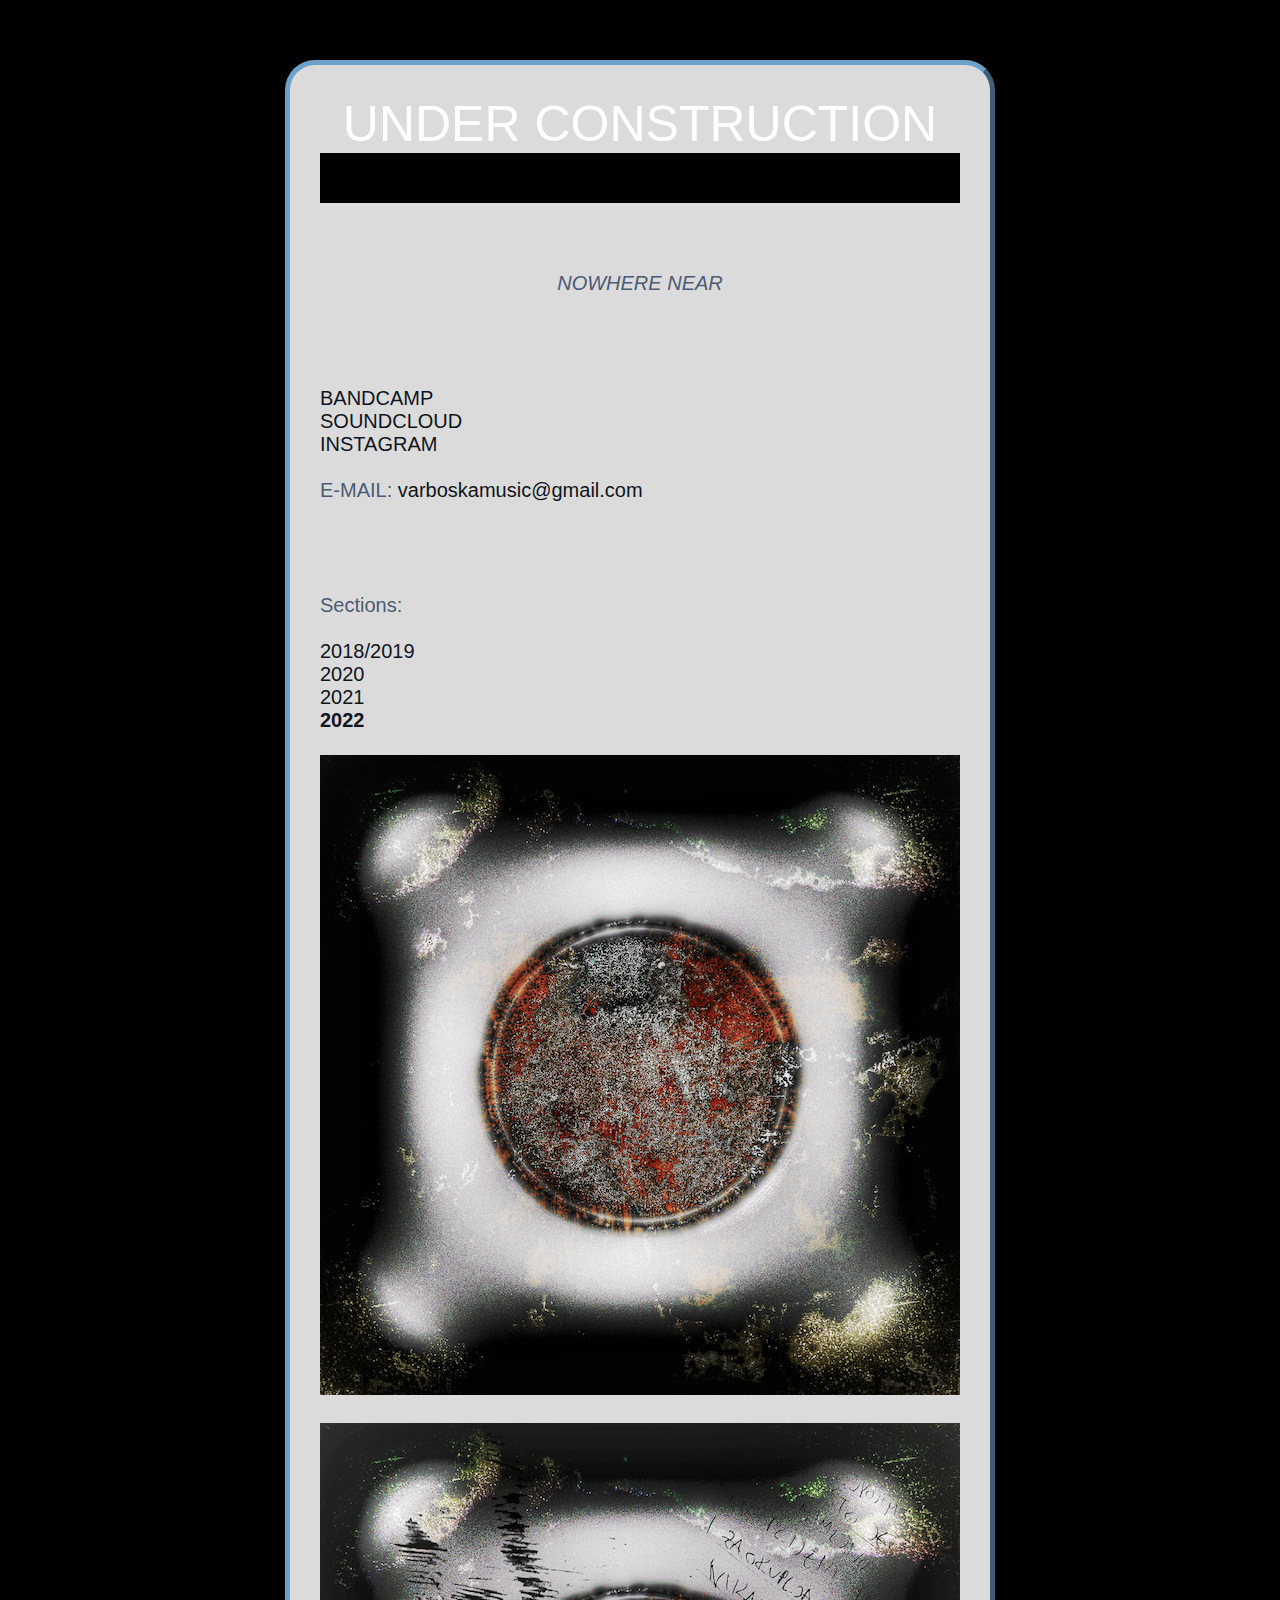
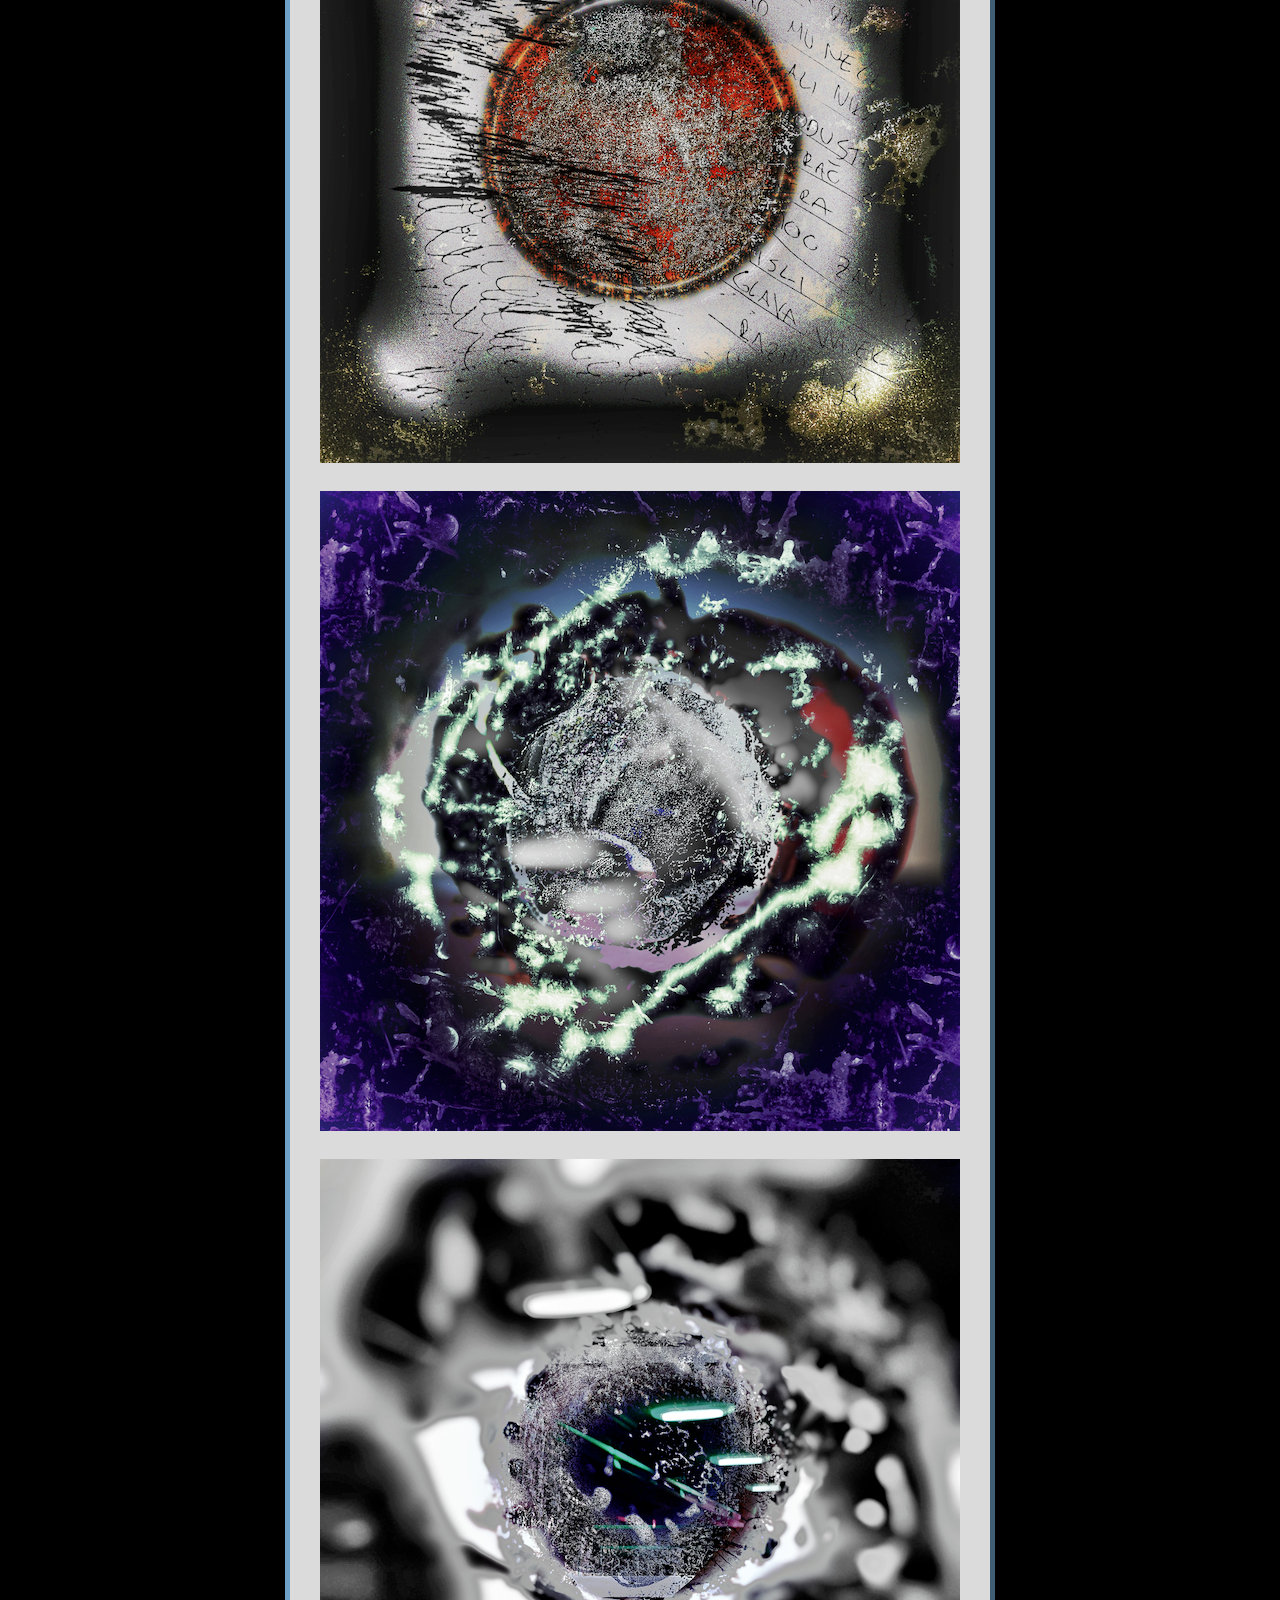
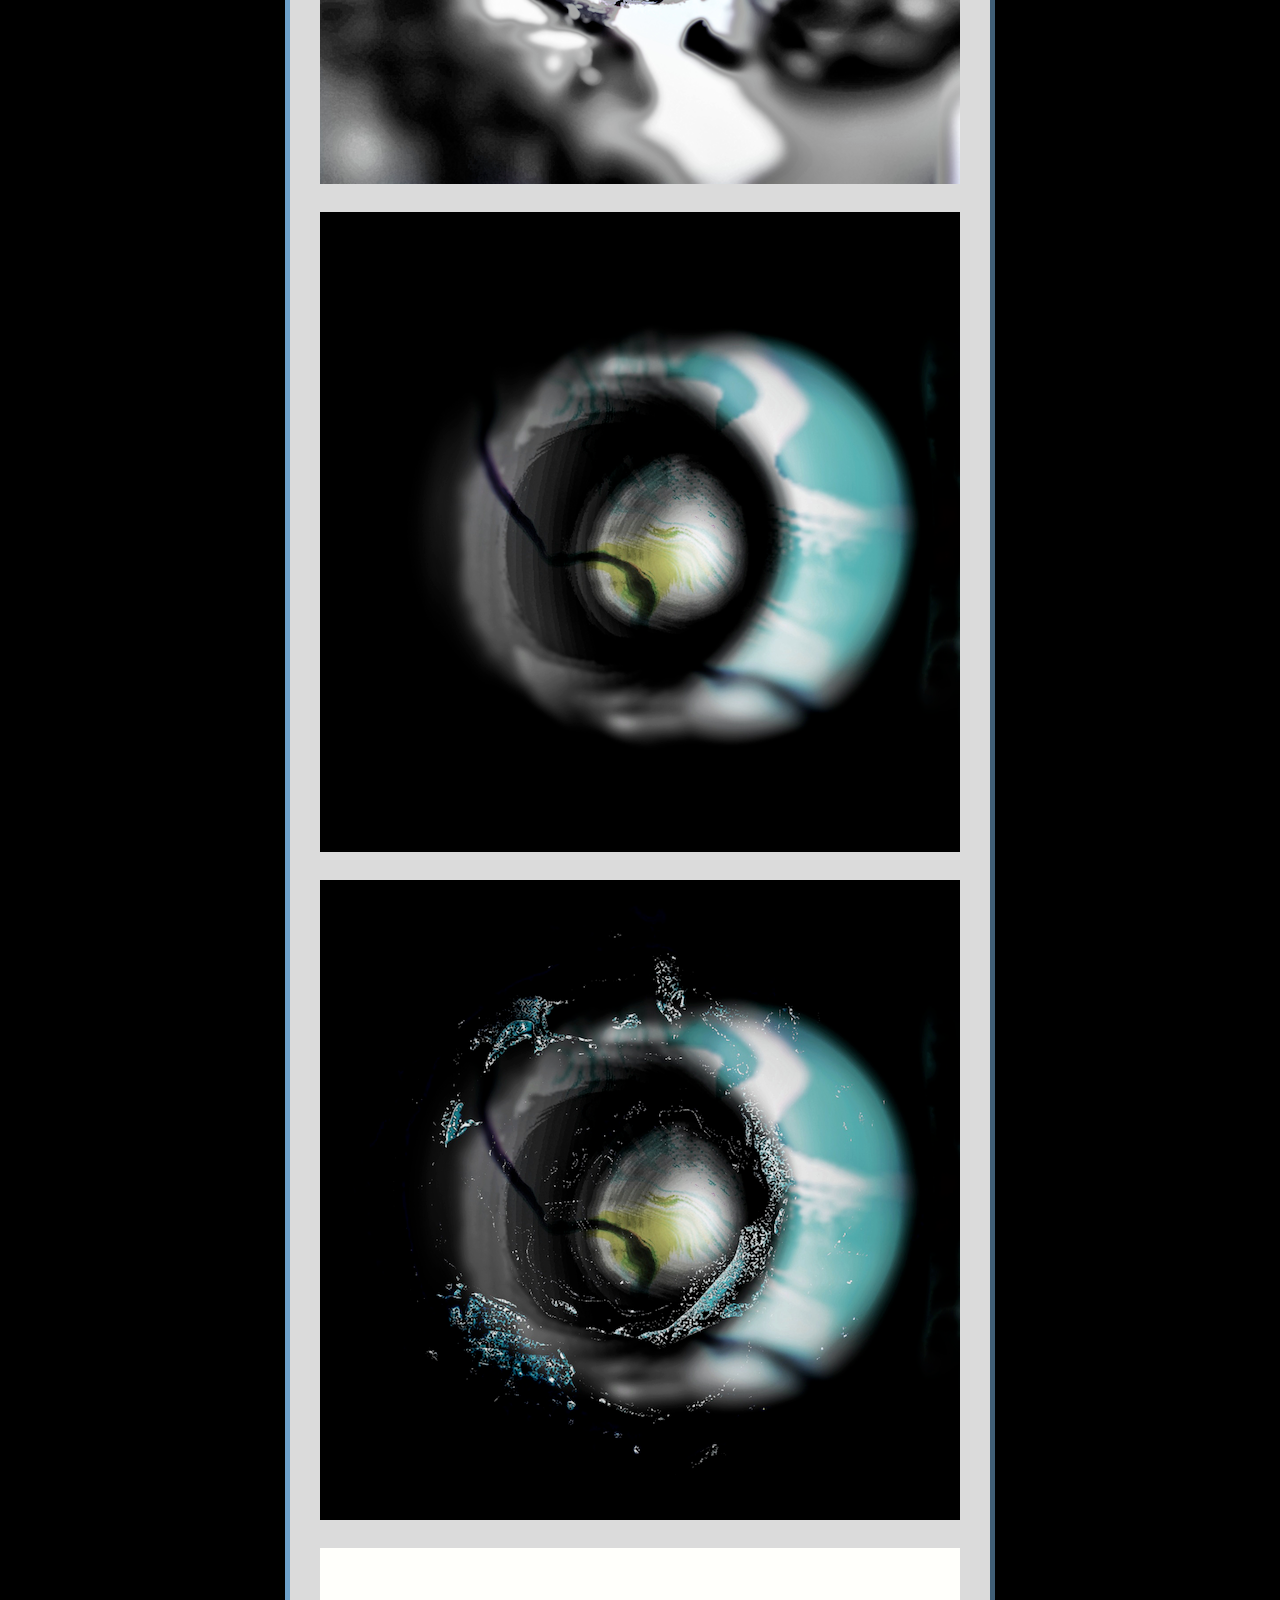
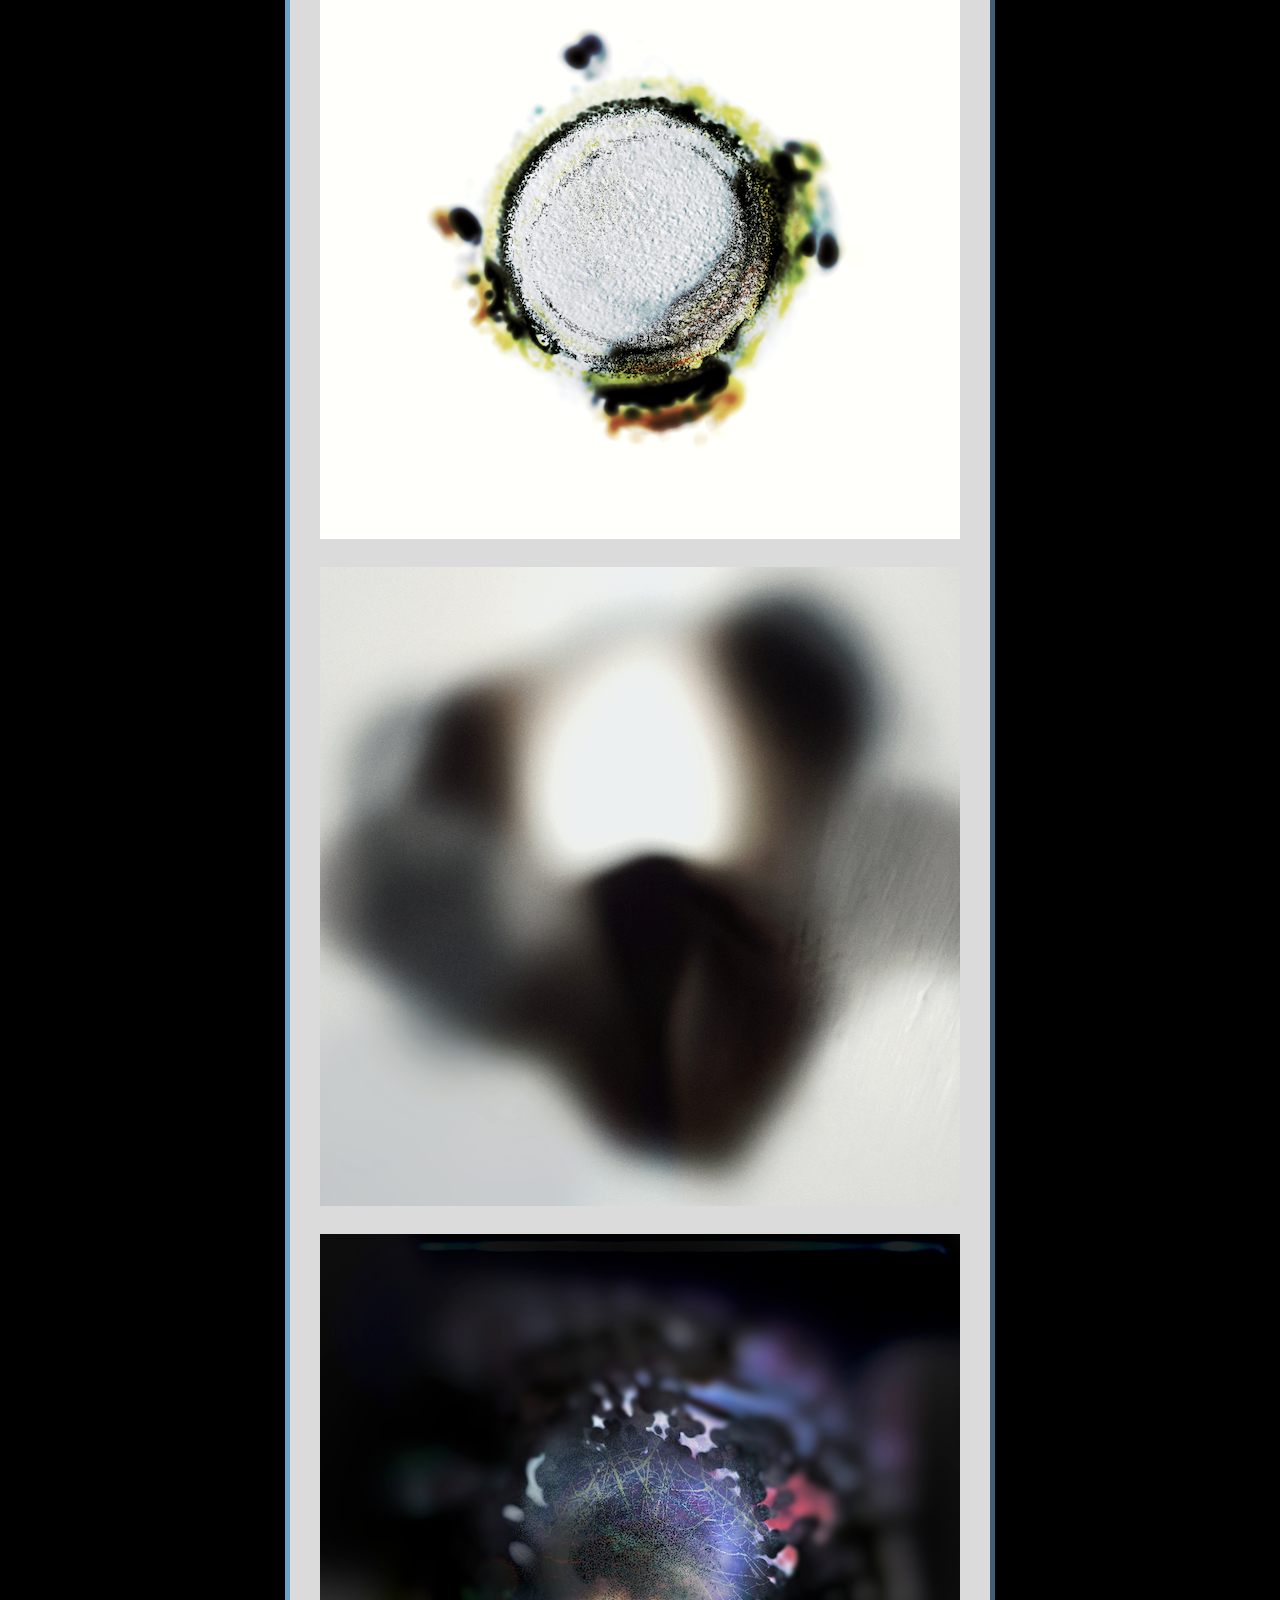
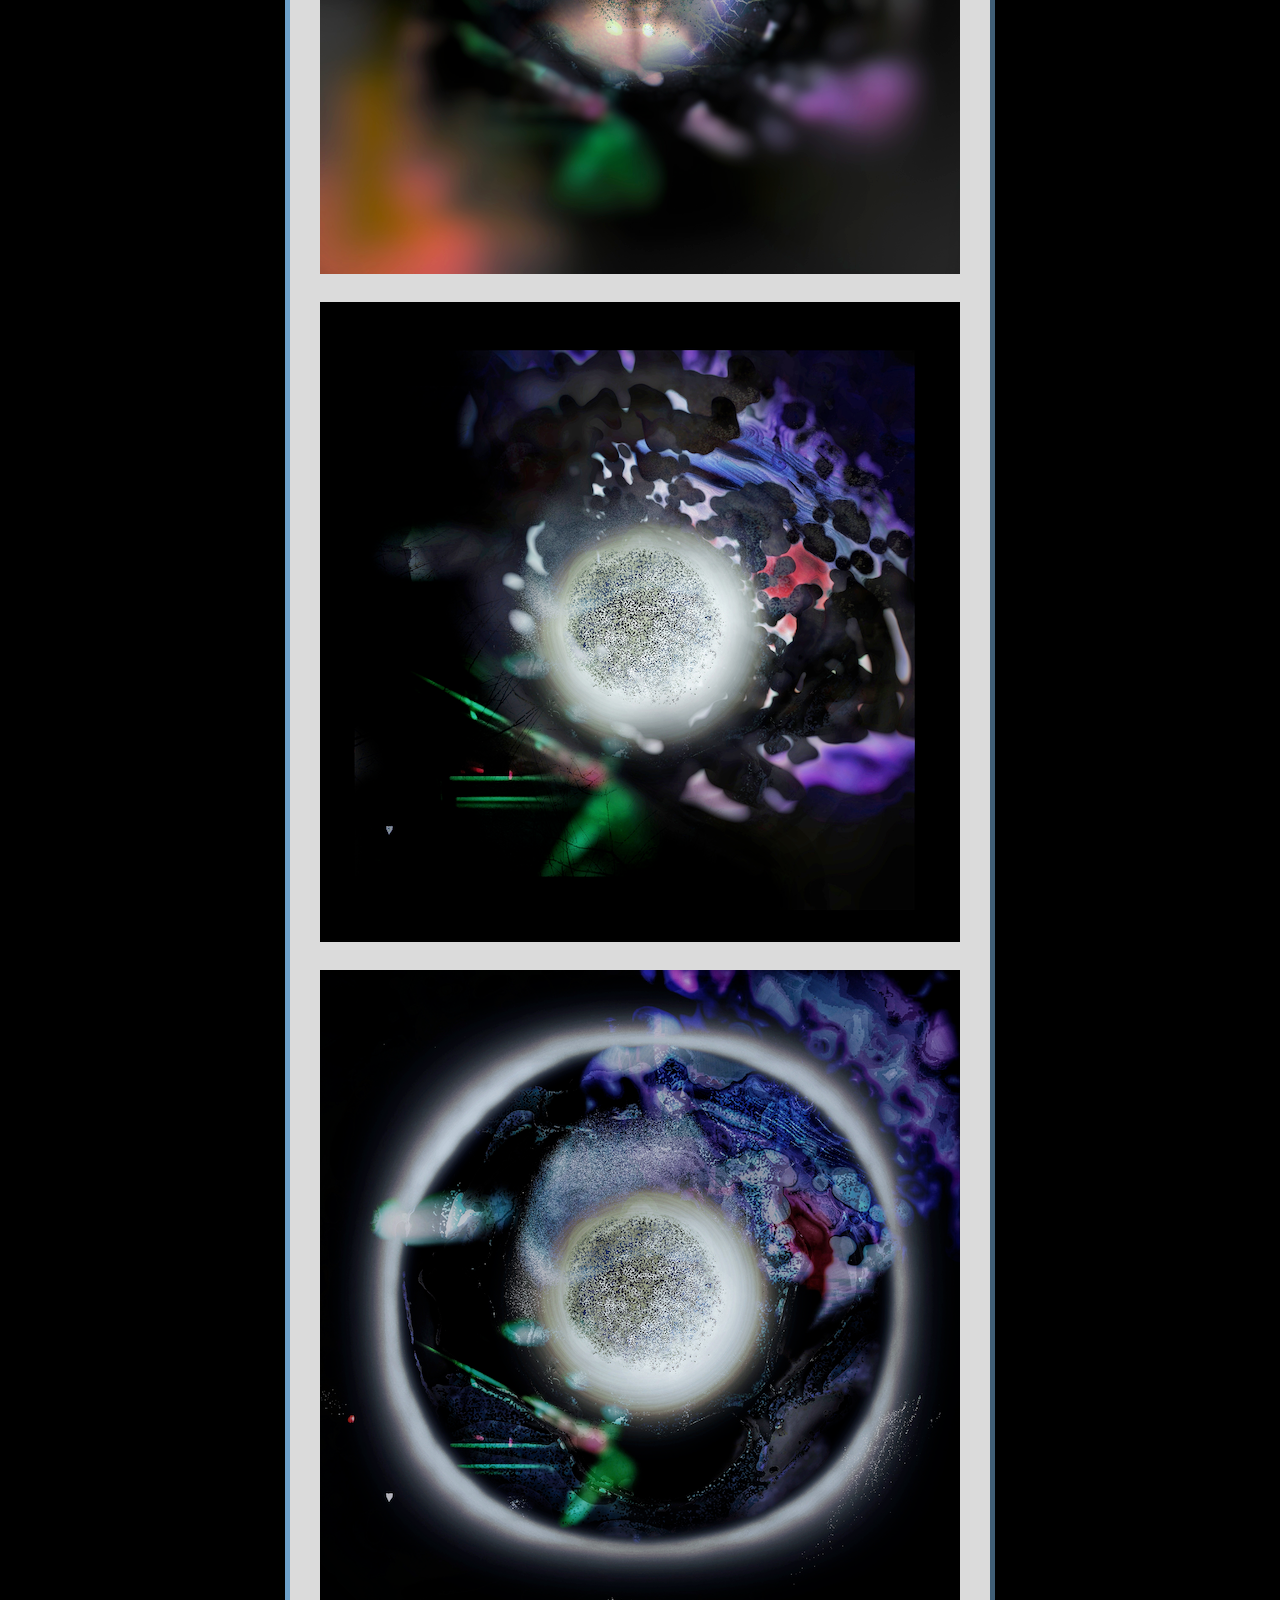
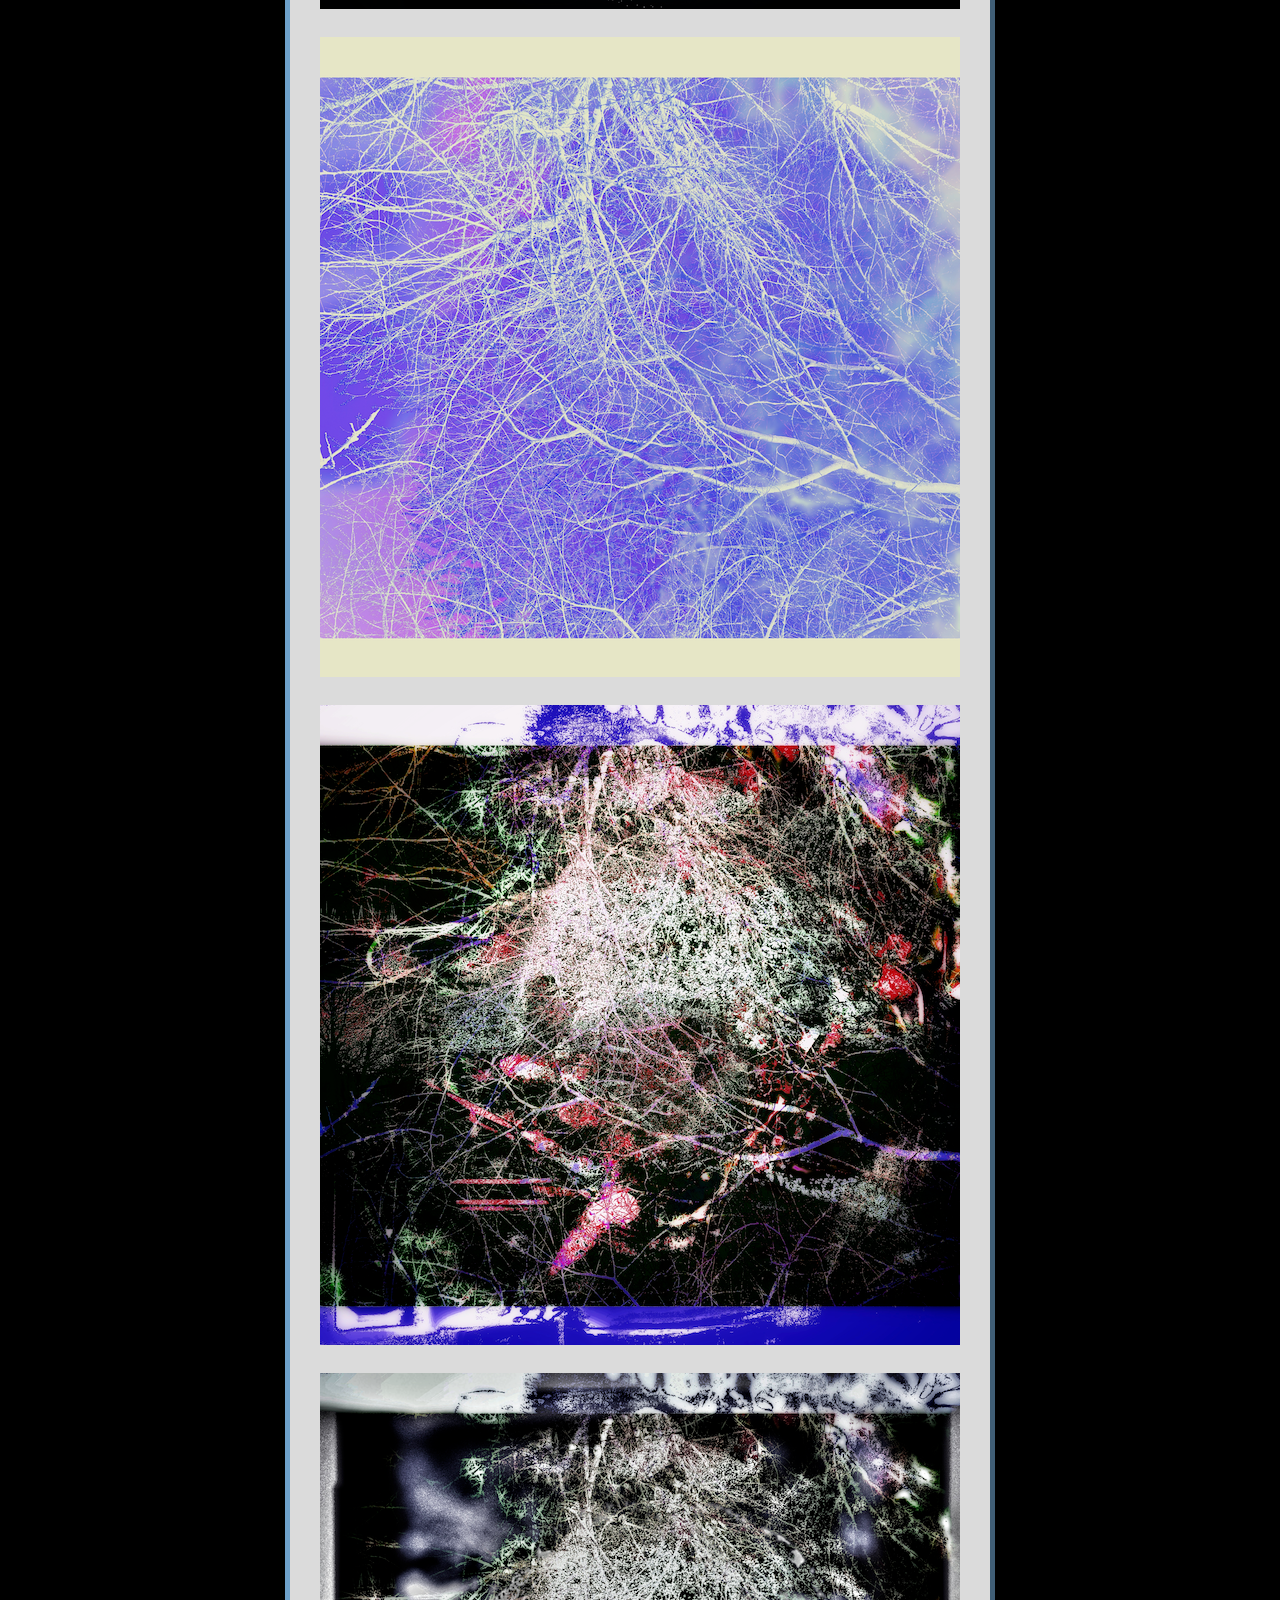
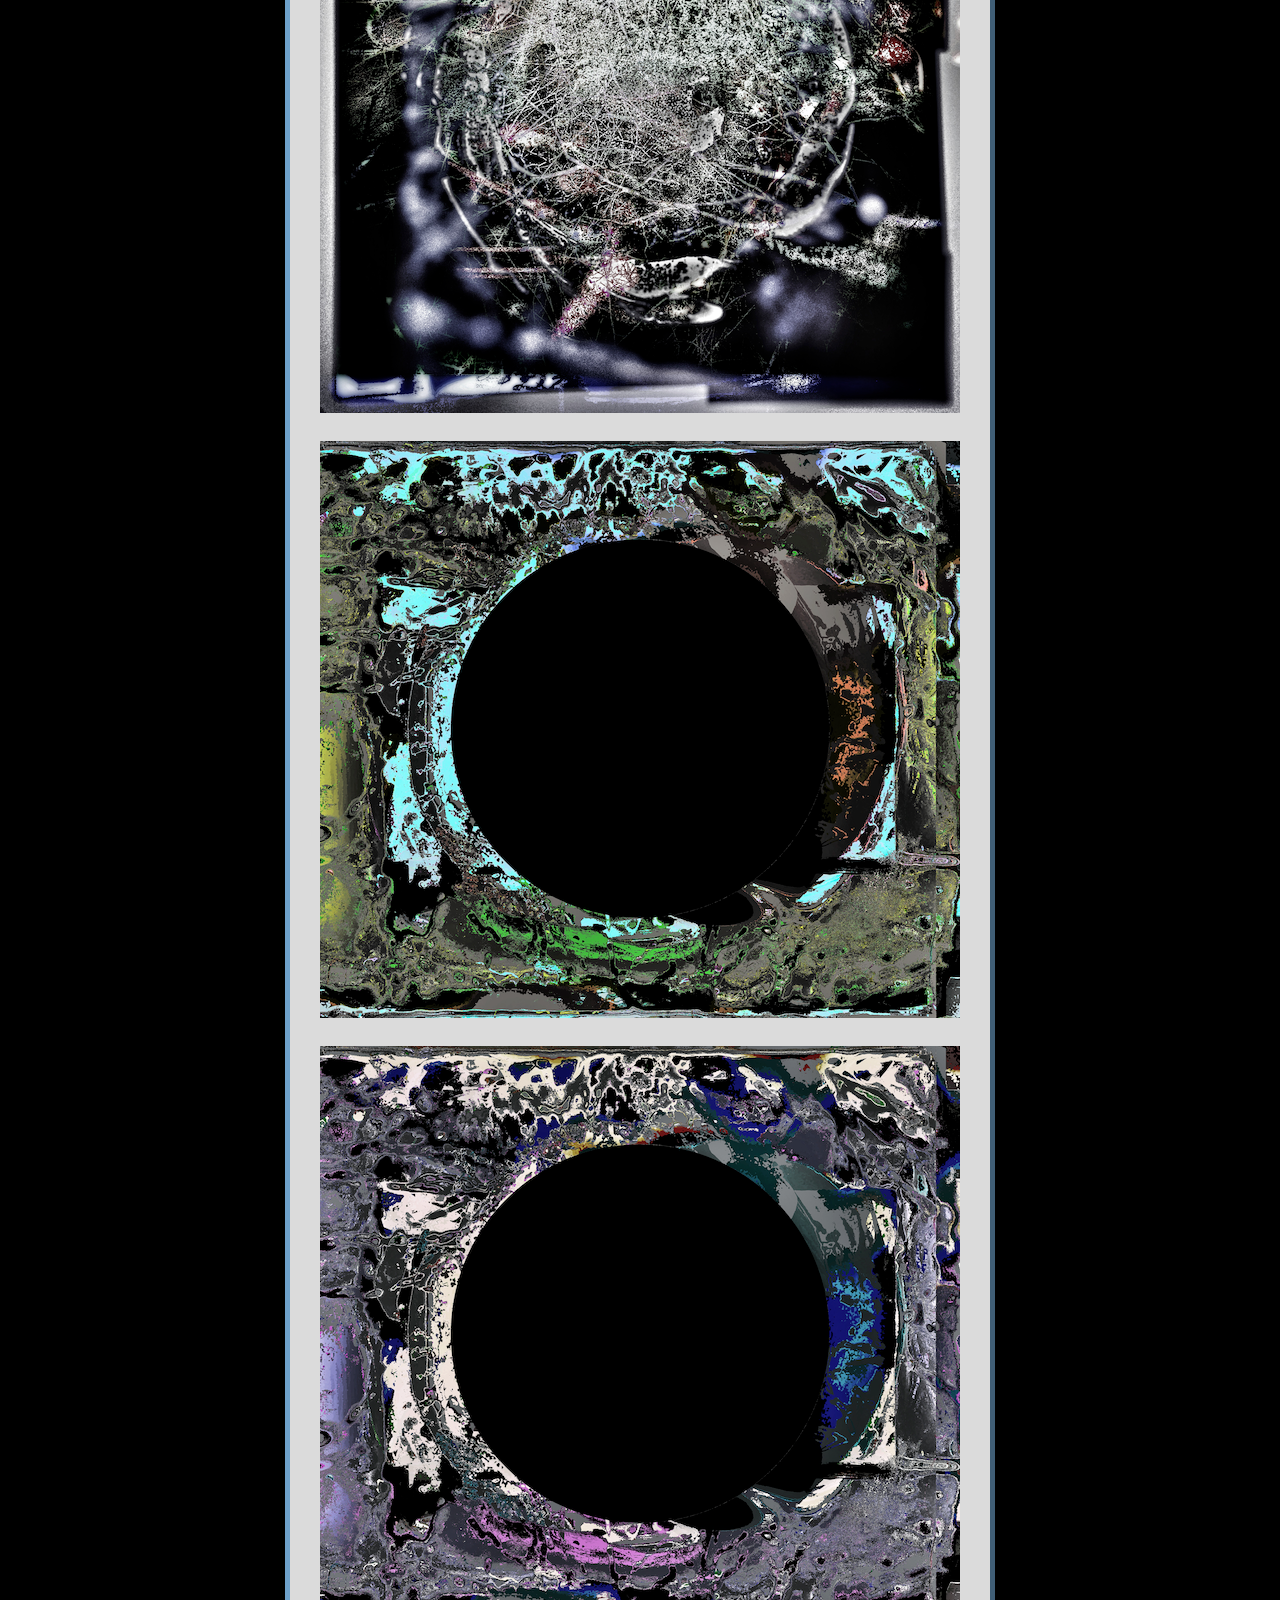
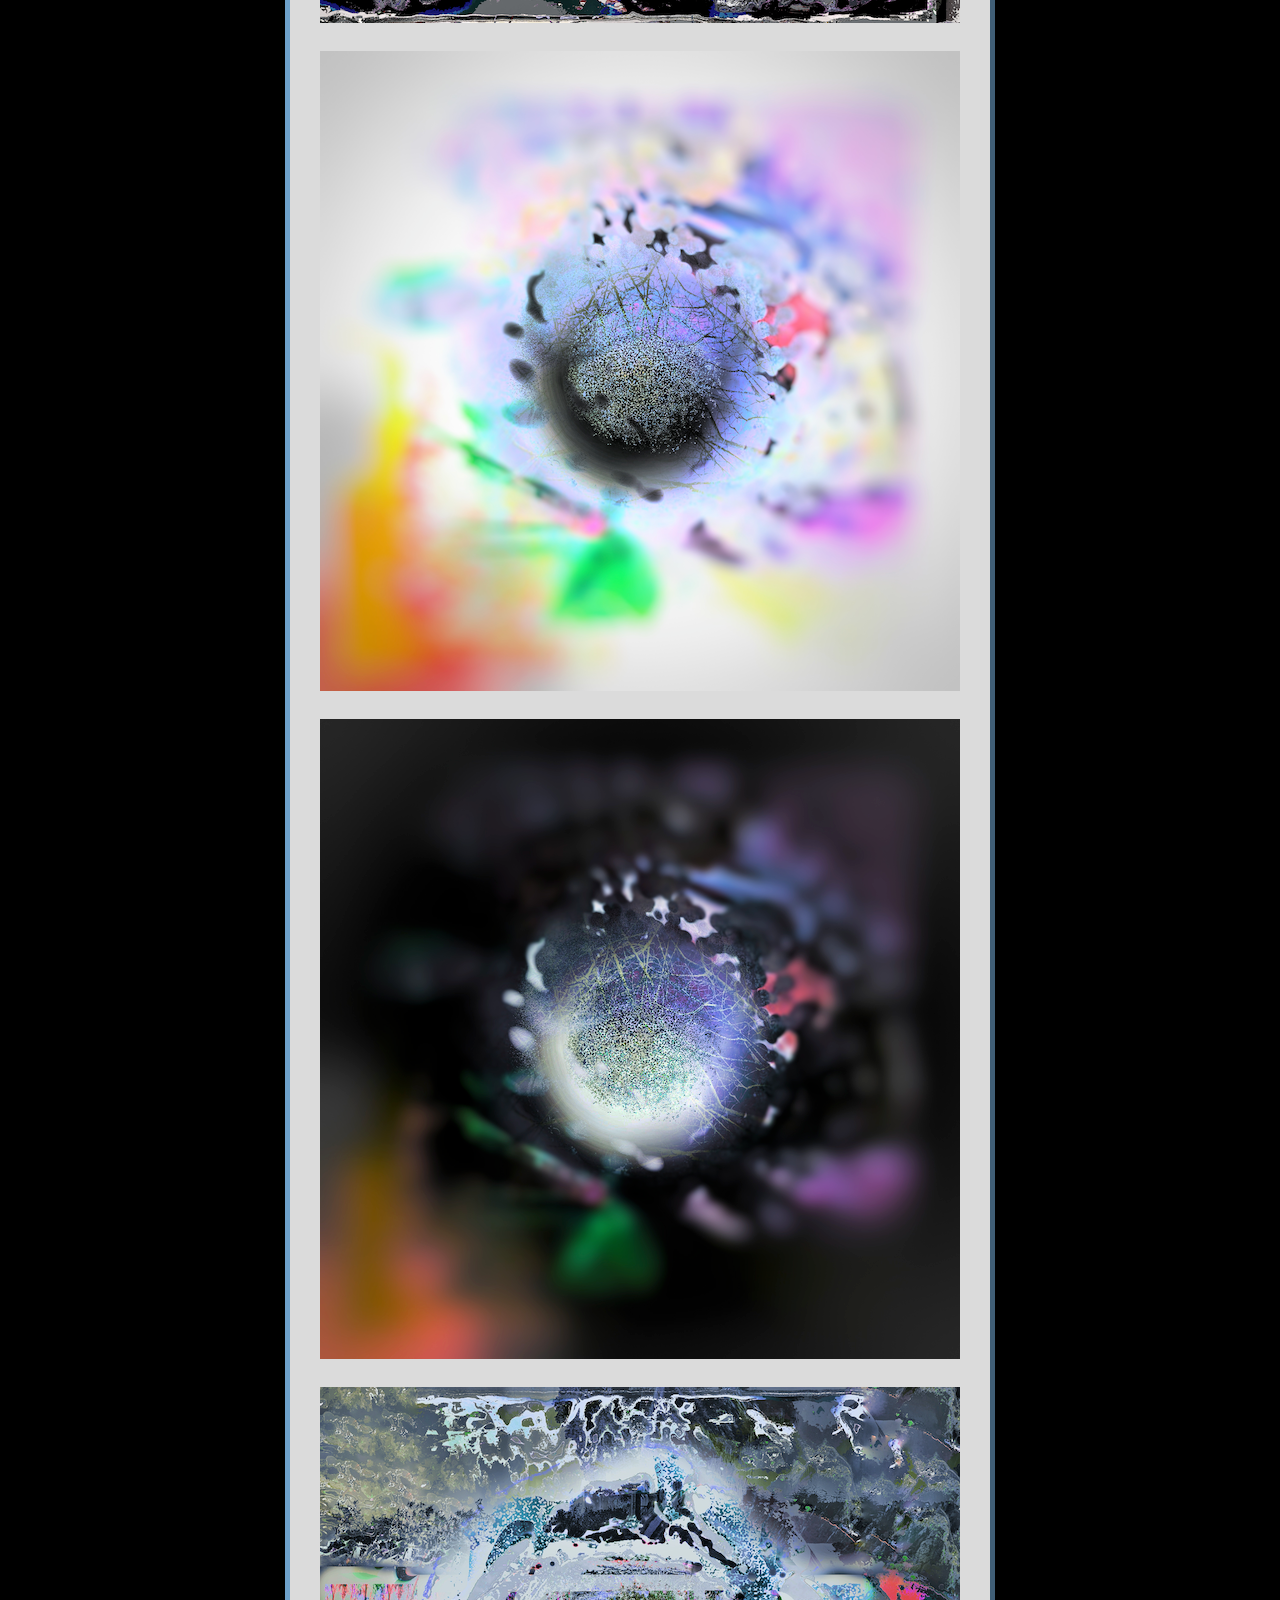
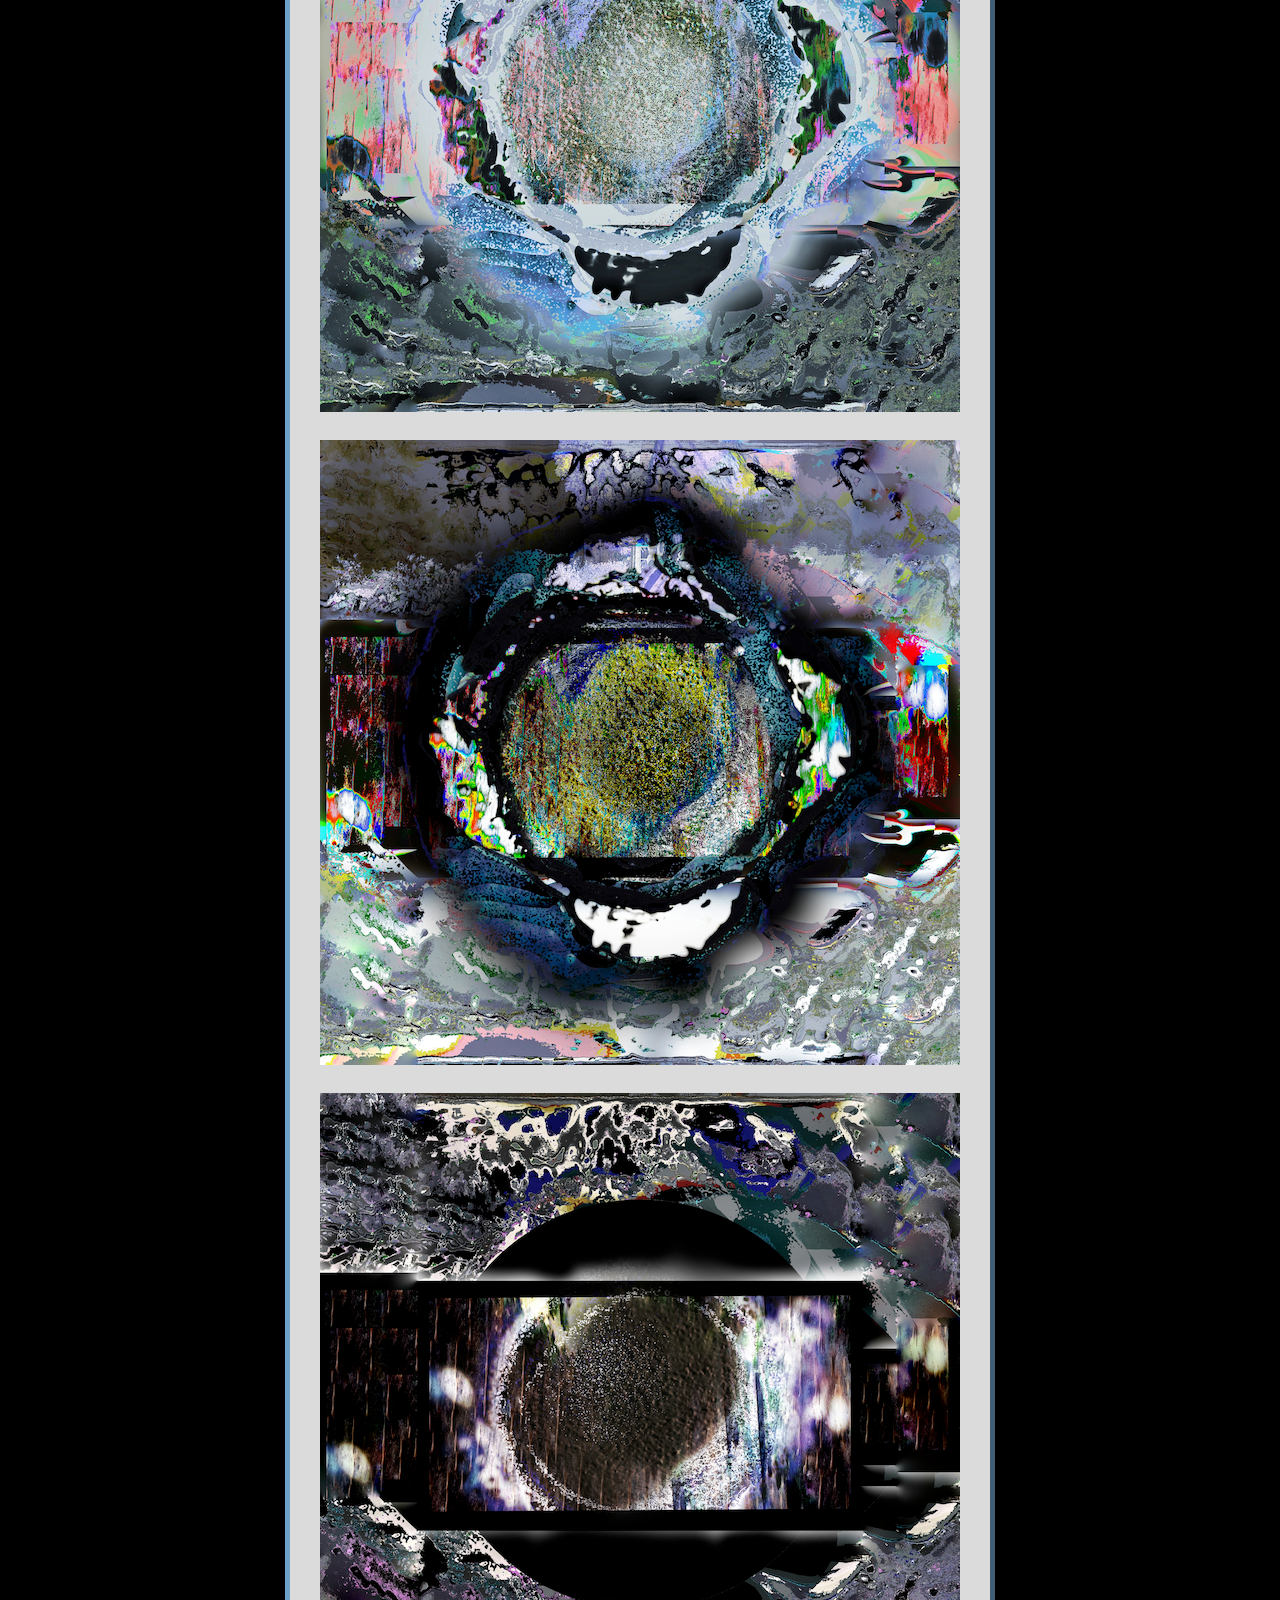
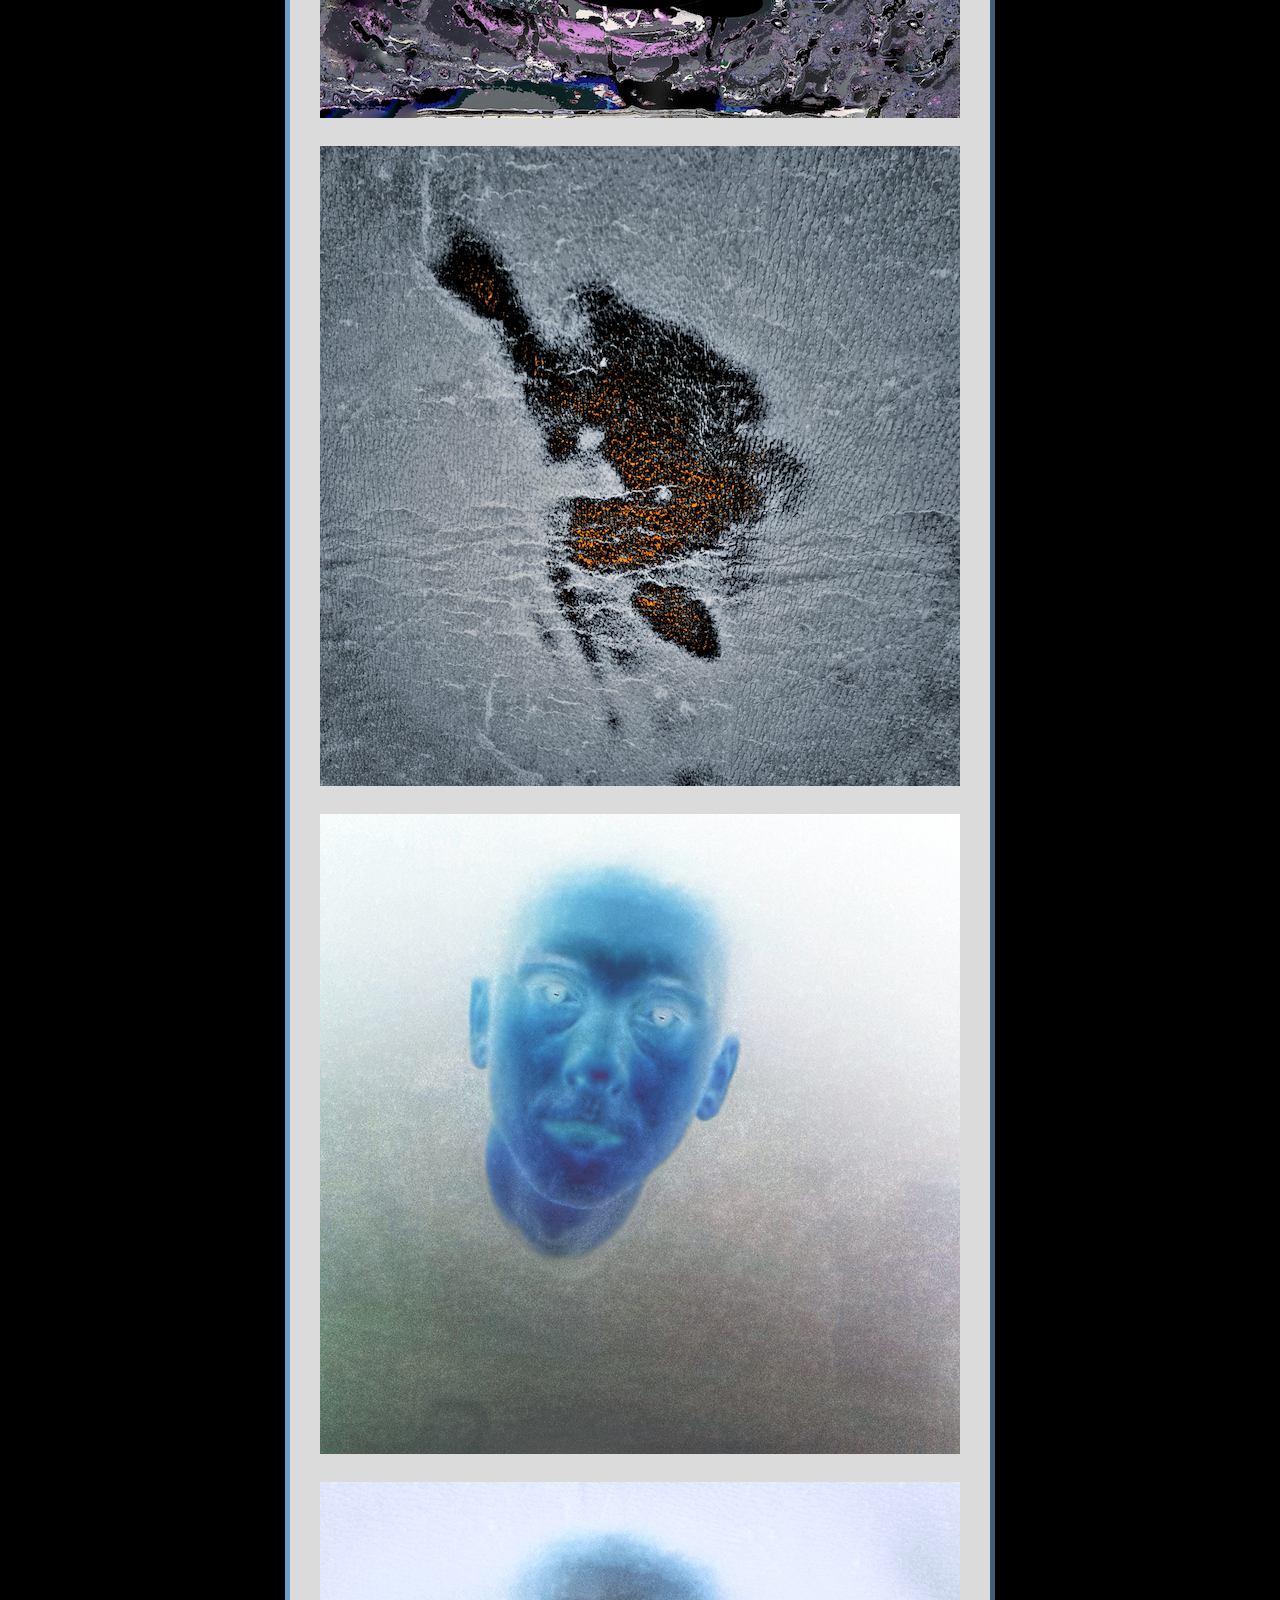
<file: batch4.html>
<!DOCTYPE html>
<html>
    
<head>
    
    <title>www.varboska.com</title>
    <meta http-equiv="Content-Type" content="text/html; charset=utf-8" />
    <link rel="stylesheet" type="text/css" href="css/stylesheet.css" />
    <style type="text/css">
    </style>
</head>



   

    <body>

        <div id="container">


            <p align ="center" style="font-size: 50px; font-family: Verdana, Geneva, Tahoma, sans-serif; color: rgb(255, 255, 255);">UNDER CONSTRUCTION</p>
            <div class="banner">
                <div class="line"></div>
                
            </div>
            <script src="script.js"></script>
            <p>&nbsp;</p>
            <p>&nbsp;</p>
            <!-- <a href="index.html"><img src="" border="0"  /></a> use this to insert banner -->
            <p>&nbsp;</p>
            <p align="center" class="style2"><i>NOWHERE NEAR</i></p>
            <p>&nbsp;</p>
            <p>&nbsp;</p>
            <p>&nbsp;</p>
            <p>&nbsp;</p>


            <p align="left" class="style2"><a href="http://varboska.bandcamp.com" target="_blank">BANDCAMP</a><br />
                <a href="https://www.soundcloud.com/varboska" target="_blank">SOUNDCLOUD</a><br />
                </a><a href="http://www.instagram.com/varboska" target="_blank">INSTAGRAM</a><br />
                <br />
            <p align="left"> E-MAIL: <a href="mailto:varboskamusic@gmail.com"> varboskamusic@gmail.com </a><br />
            <p>&nbsp;</p>
            <p>&nbsp;</p>
            <p>&nbsp;</p>
            <p>&nbsp;</p>

            <span class="style2">Sections:<br />
                <p>&nbsp;</p>
               </i>
               
                <a href="index.html">2018/2019</a><br />
                <a href="batch2.html">2020</a><br />
                <a href="batch3.html">2021</a><br />
                <a href="batch4.html"><b>2022</b></a><br />
        
               </i>
                </span>
                <p>&nbsp;</p>



            <div id="images">
                <p><a href="images/batch 4/2022 - 1.png" target="_blank"><img src="images/batch 4/2022 - 1.png"
                            border="0" /></a></p>
                </p>
            </div>
            <p>&nbsp;</p>
            <div id="images">
                <p><a href="images/batch 4/2022 - 2.png" target="_blank"><img src="images/batch 4/2022 - 2.png" border="0" /></a>
                </p>
            </div>
            <p>&nbsp;</p>
            <div id="images">
                <p><a href="images/batch 4/2022 - 3.png" target="_blank"><img src="images/batch 4/2022 - 3.png"
                            border="0" /></a></p>
            </div>
            <p>&nbsp;</p>
            <div id="images">
                <p><a href="images/batch 4/2022 - 4.png" target="_blank"><img
                            src="images/batch 4/2022 - 4.png" border="0" /></a></p>
            </div>
            <p>&nbsp;</p>
            <div id="images">
                <p><a href="images/batch 4/2022 - 5.png" target="_blank"><img
                            src="images/batch 4/2022 - 5.png" border="0" /></a></p>
            </div>
            <p>&nbsp;</p>
            <div id="images">
                <p><a href="images/batch 4/2022 - 6.png" target="_blank"><img
                            src="images/batch 4/2022 - 6.png" border="0" /></a></p>
            </div>
            <p>&nbsp;</p>
            <div id="images">
                <p><a href="images/batch 4/2022 - 7.png" target="_blank"><img src="images/batch 4/2022 - 7.png"
                            border="0" /></a></p>
            </div>
            <p>&nbsp;</p>
            <div id="images">
                <p><a href="images/batch 4/2022 - 8.png" target="_blank"><img
                            src="images/batch 4/2022 - 8.png" border="0" /></a></p>
            </div>
            <p>&nbsp;</p>
            <div id="images">
                <p><a href="images/batch 4/2022 - 9.png" target="_blank"><img
                            src="images/batch 4/2022 - 9.png" border="0" /></a></p>
            </div>
            <p>&nbsp;</p>
            <div id="images">
                <p><a href="images/batch 4/2022 - 10.png" target="_blank"><img src="images/batch 4/2022 - 10.png"
                            border="0" /></a></p>
            </div>
            <p>&nbsp;</p>
            <div id="images">
                <p><a href="images/batch 4/2022 - 11.png" target="_blank"><img src="images/batch 4/2022 - 11.png"
                            border="0" /></a></p>
            </div>
            <p>&nbsp;</p>
            <div id="images">
                <p><a href="images/batch 4/2022 - 12.png" target="_blank"><img
                            src="images/batch 4/2022 - 12.png" border="0" /></a></p>
            </div>
            <p>&nbsp;</p>
            <div id="images">
                <p><a href="images/batch 4/2022 - 13.png" target="_blank"><img src="images/batch 4/2022 - 13.png"
                            border="0" /></a></p>
            </div>
            <p>&nbsp;</p>
            <div id="images">
                <p><a href="images/batch 4/2022 - 14.png" target="_blank"><img
                            src="images/batch 4/2022 - 14.png" border="0" /></a></p>
            </div>
            <p>&nbsp;</p>
            <div id="images">
                <p><a href="images/batch 4/2022 - 15.png" target="_blank"><img src="images/batch 4/2022 - 15.png"
                            border="0" /></a></p>
            </div>
            <p>&nbsp;</p>
            <div id="images">
                <p><a href="images/batch 4/2022 - 16.png" target="_blank"><img src="images/batch 4/2022 - 16.png"
                            border="0" /></a></p>
            </div>
            <p>&nbsp;</p>
            <div id="images">
                <p><a href="images/batch 4/2022 - 17.png" target="_blank"><img
                            src="images/batch 4/2022 - 17.png" border="0" /></a></p>
            </div>
            <p>&nbsp;</p>
            <div id="images">
                <p><a href="images/batch 4/2022 - 18.png" target="_blank"><img
                            src="images/batch 4/2022 - 18.png" border="0" /></a></p>
            </div>
            <p>&nbsp;</p>
            
            <div id="images">
                <p><a href="images/batch 4/2022 - 19.png" target="_blank"><img src="images/batch 4/2022 - 19.png"
                            border="0" /></a></p>
            </div>
            <p>&nbsp;</p>
            <div id="images">
                <p><a href="images/batch 4/2022 - 20.png" target="_blank"><img src="images/batch 4/2022 - 20.png"
                            border="0" /></a></p>
            </div>
            <p>&nbsp;</p>
            <div id="images">
                <p><a href="images/batch 4/2022 - 21.png" target="_blank"><img src="images/batch 4/2022 - 21.png"
                            border="0" /></a></p>
            </div>
            <p>&nbsp;</p>
            <div id="images">
                <p><a href="images/batch 4/2022 - 22.png" target="_blank"><img
                            src="images/batch 4/2022 - 22.png" border="0" /></a></p>
            </div>
            <p>&nbsp;</p>
            <div id="images">
                <p><a href="images/batch 4/2022 - 23.png" target="_blank"><img src="images/batch 4/2022 - 23.png"
                            border="0" /></a></p>
            </div>
            <p>&nbsp;</p>
            <div id="images">
                <p><a href="images/batch 4/2022 - 24.png" target="_blank"><img src="images/batch 4/2022 - 24.png"
                            border="0" /></a></p>
            </div>
            <p>&nbsp;</p>
            <div id="images">
                <p><a href="images/batch 4/2022 - 25.png" target="_blank"><img src="images/batch 4/2022 - 25.png"
                            border="0" /></a></p>
            </div>
            <p>&nbsp;</p>
            <div id="images">
                <p><a href="images/batch 4/2022 - 26.png" target="_blank"><img
                            src="images/batch 4/2022 - 26.png" border="0" /></a></p>
            </div>
            <p>&nbsp;</p>
            <div id="images">
                <p><a href="images/batch 4/2022 - 27.png" target="_blank"><img
                            src="images/batch 4/2022 - 27.png" border="0" /></a></p>
            </div>
            <p>&nbsp;</p>
            <div id="images">
                <p><a href="images/batch 4/2022 - 28.png" target="_blank"><img src="images/batch 4/2022 - 28.png"
                            border="0" /></a></p>
            </div>
            <p>&nbsp;</p>
            <div id="images">
                <p><a href="images/batch 4/2022 - 29.png" target="_blank"><img src="images/batch 4/2022 - 29.png"
                            border="0" /></a></p>
            </div>
            <p>&nbsp;</p>
            <div id="images">
                <p><a href="images/batch 4/2022 - 30.png" target="_blank"><img src="images/batch 4/2022 - 30.png"
                            border="0" /></a></p>
            </div>
            <p>&nbsp;</p>
            <div id="images">
                <p><a href="images/batch 4/2022 - 31.png" target="_blank"><img
                            src="images/batch 4/2022 - 31.png" border="0" /></a></p>
            </div>
            <p>&nbsp;</p>
            
            <div id="images">
                <p><a href="images/batch 4/2022 - 32.png" target="_blank"><img
                            src="images/batch 4/2022 - 32.png" border="0" /></a></p>
            </div>
            <p>&nbsp;</p>
            <div id="images">
                <p><a href="images/batch 4/2022 - 33.png" target="_blank"><img
                            src="images/batch 4/2022 - 33.png" border="0" /></a></p>
            </div>
            <p>&nbsp;</p>
            <div id="images">
                <p><a href="images/batch 4/2022 - 34.png" target="_blank"><img
                            src="images/batch 4/2022 - 34.png" border="0" /></a></p>
            </div>
            <p>&nbsp;</p>
            <div id="images">
                <p><a href="images/batch 4/2022 - 35.png" target="_blank"><img src="images/batch 4/2022 - 35.png"
                            border="0" /></a></p>
            </div>
            <p>&nbsp;</p>
            <div id="images">
                <p><a href="images/batch 4/2022 - 36.png" target="_blank"><img src="images/batch 4/2022 - 36.png"
                            border="0" /></a></p>
            </div>
            <p>&nbsp;</p>
            <div id="images">
                <p><a href="images/batch 4/2022 - 37.png" target="_blank"><img src="images/batch 4/2022 - 37.png"
                            border="0" /></a></p>
            </div>
            <p>&nbsp;</p>
            <div id="images">
                <p><a href="images/batch 4/2022 - 38.png" target="_blank"><img src="images/batch 4/2022 - 38.png"
                            border="0" /></a></p>
            </div>
            <p>&nbsp;</p>
            <div id="images">
                <p><a href="images/batch 4/2022 - 39.png" target="_blank"><img src="images/batch 4/2022 - 39.png"
                            border="0" /></a></p>
            </div>
            <p>&nbsp;</p>
            <div id="images">
                <p><a href="images/batch 4/2022 - 40.png" target="_blank"><img src="images/batch 4/2022 - 40.png"
                            border="0" /></a></p>
            </div>
            <p>&nbsp;</p>
            <div id="images">
                <p><a href="images/batch 4/2022 - 41.png" target="_blank"><img src="images/batch 4/2022 - 41.png"
                            border="0" /></a></p>
            </div>
            <p>&nbsp;</p>
            <div id="images">
                <p><a href="images/batch 4/2022 - 42.png" target="_blank"><img src="images/batch 4/2022 - 42.png"
                            border="0" /></a></p>
            </div>
            <p>&nbsp;</p>
            <div id="images">
                <p><a href="images/batch 4/2022 - 43.png" target="_blank"><img src="images/batch 4/2022 - 43.png"
                            border="0" /></a></p>
            </div>
            <p>&nbsp;</p>
            <div id="images">
                <p><a href="images/batch 4/2022 - 44.png" target="_blank"><img src="images/batch 4/2022 - 44.png"
                            border="0" /></a></p>
            </div>
            <p>&nbsp;</p>
            <div id="images">
                <p><a href="images/batch 4/2022 - 45.png" target="_blank"><img src="images/batch 4/2022 - 45.png"
                            border="0" /></a></p>
            </div>
            <p>&nbsp;</p>
            <div id="images">
                <p><a href="images/batch 4/2022 - 46.png" target="_blank"><img src="images/batch 4/2022 - 46.png"
                            border="0" /></a></p>
            </div>
            <p>&nbsp;</p>
            <div id="images">
                <p><a href="images/batch 4/2022 - 47.png" target="_blank"><img src="images/batch 4/2022 - 47.png"
                            border="0" /></a></p>
            </div>
            <p>&nbsp;</p>
            <div id="images">
                <p><a href="images/batch 4/2022 - 48.png" target="_blank"><img src="images/batch 4/2022 - 48.png"
                            border="0" /></a></p>
            </div>
            <p>&nbsp;</p>
            <div id="images">
                <p><a href="images/batch 4/2022 - 49.png" target="_blank"><img src="images/batch 4/2022 - 49.png"
                            border="0" /></a></p>
            </div>
            <p>&nbsp;</p>
            <div id="images">
                <p><a href="images/batch 4/2022 - 50.png" target="_blank"><img src="images/batch 4/2022 - 50.png"
                            border="0" /></a></p>
            </div>
            <p>&nbsp;</p>
            <div id="images">
                <p><a href="images/batch 4/2022 - 51.png" target="_blank"><img src="images/batch 4/2022 - 51.png"
                            border="0" /></a></p>
            </div>
            <p>&nbsp;</p>
            <div id="images">
                <p><a href="images/batch 4/2022 - 52.png" target="_blank"><img src="images/batch 4/2022 - 52.png"
                            border="0" /></a></p>
            </div>
            <p>&nbsp;</p>
            <div id="images">
                <p><a href="images/batch 4/2022 - 53.png" target="_blank"><img src="images/batch 4/2022 - 53.png"
                            border="0" /></a></p>
            </div>
            <p>&nbsp;</p>
            <div id="images">
                <p><a href="images/batch 4/2022 - 54.png" target="_blank"><img src="images/batch 4/2022 - 54.png"
                            border="0" /></a></p>
            </div>
            <p>&nbsp;</p>
            <div id="images">
                <p><a href="images/batch 4/2022 - 55.png" target="_blank"><img src="images/batch 4/2022 - 55.png"
                            border="0" /></a></p>
            </div>
            <p>&nbsp;</p>
            <div id="images">
                <p><a href="images/batch 4/2022 - 56.png" target="_blank"><img src="images/batch 4/2022 - 56.png"
                            border="0" /></a></p>
            </div>
            <p>&nbsp;</p>
            <div id="images">
                <p><a href="images/batch 4/2022 - 57.png" target="_blank"><img src="images/batch 4/2022 - 57.png"
                            border="0" /></a></p>
            </div>
            <p>&nbsp;</p>
            <div id="images">
                <p><a href="images/batch 4/2022 - 58.png" target="_blank"><img src="images/batch 4/2022 - 58.png"
                            border="0" /></a></p>
            </div>
            <p>&nbsp;</p>
            <div id="images">
                <p><a href="images/batch 4/2022 - 59.png" target="_blank"><img src="images/batch 4/2022 - 59.png"
                            border="0" /></a></p>
            </div>
            <p>&nbsp;</p>
            <div id="images">
                <p><a href="images/batch 4/2022 - 60.png" target="_blank"><img src="images/batch 4/2022 - 60.png"
                            border="0" /></a></p>
            </div>
            <p>&nbsp;</p>
            <div id="images">
                <p><a href="images/batch 4/2022 - 61.png" target="_blank"><img src="images/batch 4/2022 - 61.png"
                            border="0" /></a></p>
            </div>
            <p>&nbsp;</p>
            <div id="images">
                <p><a href="images/batch 4/2022 - 62.png" target="_blank"><img src="images/batch 4/2022 - 62.png"
                            border="0" /></a></p>
            </div>
            <p>&nbsp;</p>
            <div id="images">
                <p><a href="images/batch 4/2022 - 63.png" target="_blank"><img src="images/batch 4/2022 - 63.png"
                            border="0" /></a></p>
            </div>
            <p>&nbsp;</p>
            <div id="images">
                <p><a href="images/batch 4/2022 - 64.png" target="_blank"><img src="images/batch 4/2022 - 64.png"
                            border="0" /></a></p>
            </div>
            <p>&nbsp;</p>
            <div id="images">
                <p><a href="images/batch 4/2022 - 65.png" target="_blank"><img src="images/batch 4/2022 - 65.png"
                            border="0" /></a></p>
            </div>
            <p>&nbsp;</p>
            


            <p>&nbsp;</p>
            <p>&nbsp;</p>
            <p>&nbsp;</p>
            <p>&nbsp;</p>

            <p><a href="batch4.html" target="_top">&nbsp;back to top</a></p>

            <p>&nbsp;</p>
            <p>&nbsp;</p>
            <p>&nbsp;</p>
            <p>&nbsp;</p>


        </div>









    </body>


</html>
</file>
<file: css/stylesheet.css>
html,body {width:95%; height: 95%; padding: 0; margin: 0 auto; color:   #4b5c74;}
 
  body { font-family: Helvetica,Trebuchet MS, Verdana, Arial; font-size: 20px; }
  body, html {background:  #000000;}
  div, p, h1, h2 {padding: 0; margin: 0;}
 
  a {color:  #10151b; text-decoration: none; padding: 0; outline: none; }
  
 
  p {padding: 0 0px}
 
  h1 {font-size: 44px; padding:0; margin: 0; padding-top: 25px; text-transform: uppercase;}
  h2 {font-size: 24px;}

 
  #container, #containerMenu {
    
	margin: 60px auto;
	width: 640px;
  border-radius: 30px;
  border-style: outset;
  border-width: 5px;
	border-color: rgb(110, 161, 202);
	
  background: rgb(219, 219, 219);
   
    
	padding: 30px 30px;
  
    
  }

  #images {
    display: flex;
    justify-content: center;
    
    
    

  }



#containerMenu {
	height: 200px;
	background:  #555a64;
    

}



/* styles.css */
.banner {
  width: 100%; /* Adjust the banner width as needed */
  height: 50px; 
  background-color: #000; /* Banner background color */
  position: relative;
  overflow: hidden; /* Hide the line when it's outside the banner */
}

.line {
  width: 2px;
  height: 100%; /* Full banner height */
  background-color: #ff0000; /* Line color */
  position: absolute;
  left: -2%; /* Start position to the left */
  animation: moveLine 4s linear infinite alternate; /* Animation properties */
}

@keyframes moveLine {
  0% {
      left: -2%; /* Start position to the left */
  }
  100% {
      left: 100%; /* End position to the right */
  }
}
</file>
